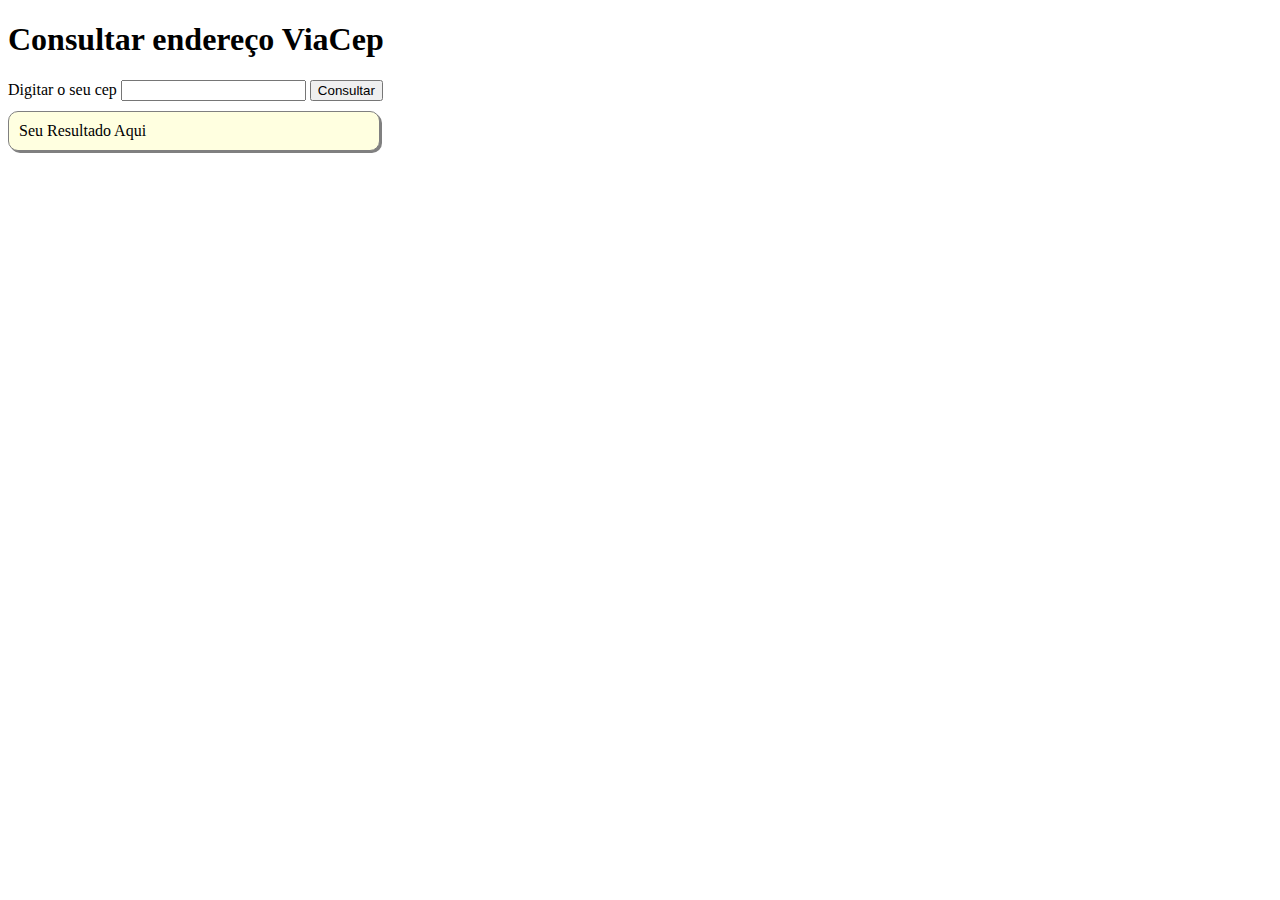
<file: Consumo_api_viacep/index.html>
<!DOCTYPE html>
<html>
<head>
    <meta charset='utf-8'>
    <meta http-equiv='X-UA-Compatible' content='IE=edge'>
    <title>Page Title</title>
    <meta name='viewport' content='width=device-width, initial-scale=1'>
    <link rel='stylesheet' type='text/css' media='screen' href='style.css'>
    <script src='mine.js'></script>
   
</head>
<body>
<h1>
    Consultar endereço ViaCep
</h1>
<label for="">Digitar o seu cep</label>
<input type="number" id="cep">
<button onclick="consultaEndereco()"> Consultar </button>
<div id="div">
    <p id="resultado">Seu Resultado Aqui</p>
</div>
</body>
</html>
</file>
<file: Consumo_api_viacep/style.css>
#resultado{
   padding:10px;
   margin-top: 10px;
   max-width:350px;
   background-color: lightyellow;
   border-radius:10px;
   border: 1px solid grey;
   box-shadow:2px 2px grey;
}
</file>
